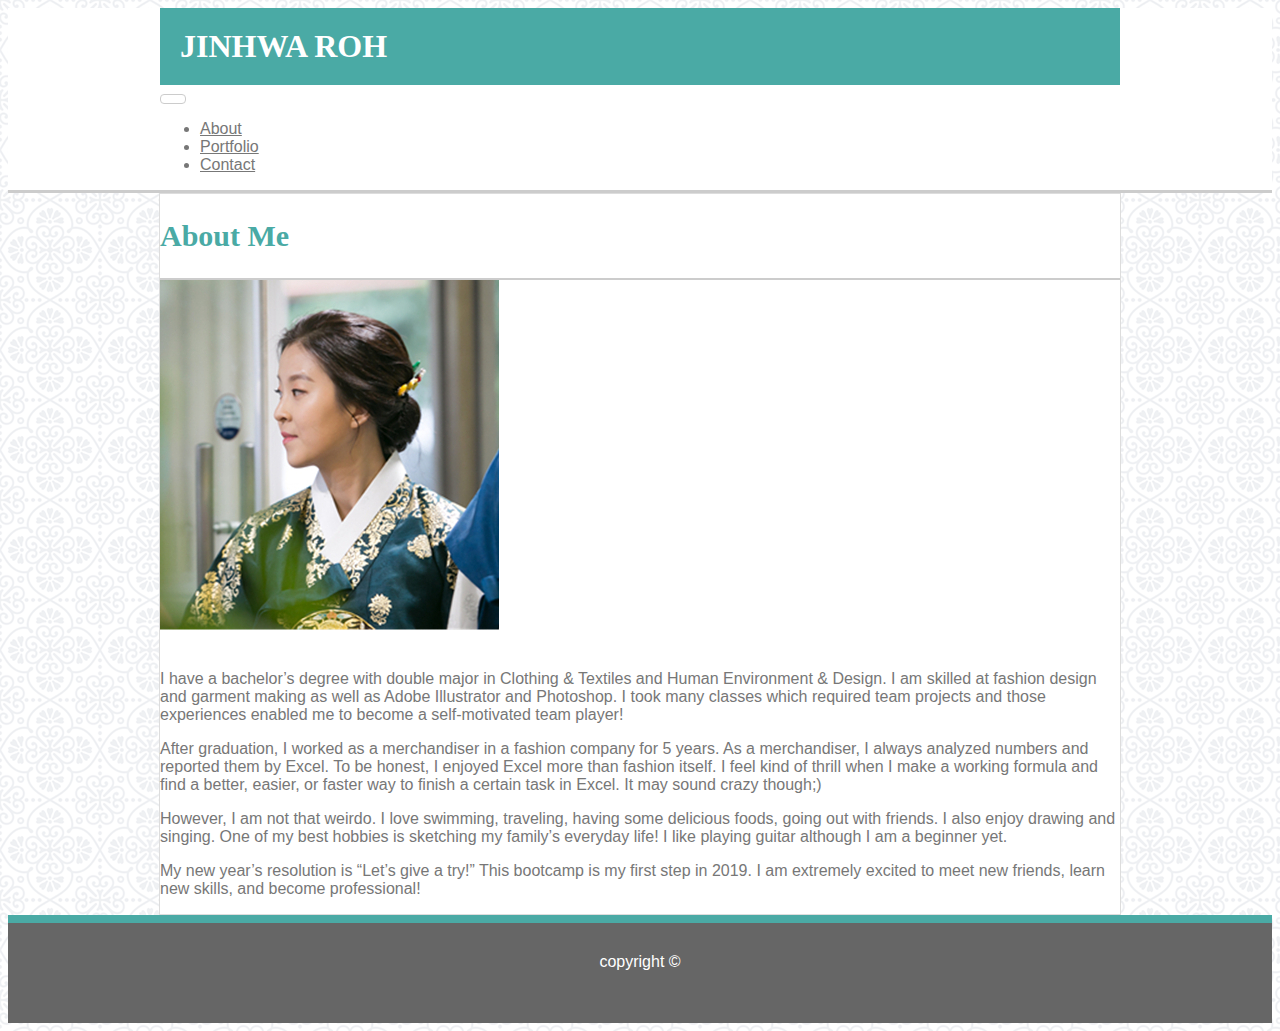
<file: index.html>
<!doctype html>
<html lang="en">

<head>
    <!-- Required meta tags -->
    <meta charset="utf-8">
    <meta name="viewport" content="width=device-width, initial-scale=1, shrink-to-fit=no">

    <!-- Bootstrap CSS -->
    <link rel="stylesheet" href="https://stackpath.bootstrapcdn.com/bootstrap/4.3.0/css/bootstrap.min.css"
        integrity="sha384-PDle/QlgIONtM1aqA2Qemk5gPOE7wFq8+Em+G/hmo5Iq0CCmYZLv3fVRDJ4MMwEA" crossorigin="anonymous">
    <link rel="stylesheet" type="text/css" href="assets/css/override.css">

    <title>Jinhwa Roh</title>
</head>

<body>


    <nav class="navbar p-0 navbar-expand-lg ">
        <div class="container nav_container m-0, p-0">
            <div class="navbar-brand p-30">JINHWA ROH</div>
            <button class="navbar-toggler" type="button" data-toggle="collapse" data-target="#navbarNav"
                aria-controls="navbarNav" aria-expanded="false" aria-label="Toggle navigation">
                <span class="navbar-toggler-icon"></span>
            </button>
            <div class="collapse navbar-collapse justify-content-end" id="navbarNav">
                <ul class="navbar-nav">
                    <li class="nav-item">
                        <a class="nav-link" href="index.html">About</a>
                    </li>
                    <li class="nav-item">
                        <a class="nav-link" href="portfolio.html">Portfolio</a>
                    </li>
                    <li class="nav-item">
                        <a class="nav-link" href="contact.html">Contact</a>
                    </li>
                </ul>
            </div>
        </div>
    </nav>

    <div class="container content_container mt-5 px-5 py-4 mb-5">
        <div class="row row1 p-0 mb-3">
            <div class="col-md-12 p-0 mt-1 mb-3">
                <h2>About Me</h2>
            </div>
        </div>

        <div class="row row2">
            <div class="col-md-3 p-0">
                <img id="profile_photo" src=assets/images/profile.jpg class="img-fluid rounded mx-auto d-block"
                    alt="placeholder">
            </div>

            <div class="col-md-9">
                <p>I have a bachelor’s degree with double major in Clothing & Textiles and Human Environment &
                    Design. I am skilled at fashion design and garment making as well as Adobe Illustrator and
                    Photoshop. I took many classes which required team projects and those experiences enabled me
                    to 
                    become a self-motivated team player!</p>

                <p>After graduation, I worked as a merchandiser in a fashion company for 5 years. As a
                    merchandiser,
                    I always analyzed numbers and reported them by Excel. To be honest, I enjoyed Excel more
                    than
                    fashion itself. I feel kind of thrill when I make a working formula and find a better,
                    easier,
                    or faster way to finish a certain task in Excel. It may sound crazy though;)</p>
                <p>However, I am not that weirdo. I love swimming, traveling, having some delicious foods, going
                    out
                    with friends. I also enjoy drawing and singing. One of my best hobbies is sketching my
                    family’s
                    everyday life! I like playing guitar although I am a beginner yet. </p>
                <p>My new year’s resolution is “Let’s give a try!” This bootcamp is my first step in 2019. I am
                    extremely excited to meet new friends, learn new skills, and become professional!</p>
            </div>
        </div>
    </div>


    <footer class="sticky-bottom justify-content-center align-bottom">
        copyright &copy;
    </footer>


    <!-- Optional JavaScript -->
    <!-- jQuery first, then Popper.js, then Bootstrap JS -->
    <script src="https://code.jquery.com/jquery-3.3.1.slim.min.js"
        integrity="sha384-q8i/X+965DzO0rT7abK41JStQIAqVgRVzpbzo5smXKp4YfRvH+8abtTE1Pi6jizo"
        crossorigin="anonymous"></script>
    <script src="https://cdnjs.cloudflare.com/ajax/libs/popper.js/1.14.7/umd/popper.min.js"
        integrity="sha384-UO2eT0CpHqdSJQ6hJty5KVphtPhzWj9WO1clHTMGa3JDZwrnQq4sF86dIHNDz0W1"
        crossorigin="anonymous"></script>
    <script src="https://stackpath.bootstrapcdn.com/bootstrap/4.3.0/js/bootstrap.min.js"
        integrity="sha384-7aThvCh9TypR7fIc2HV4O/nFMVCBwyIUKL8XCtKE+8xgCgl/PQGuFsvShjr74PBp"
        crossorigin="anonymous"></script>
</body>

</html>
</file>
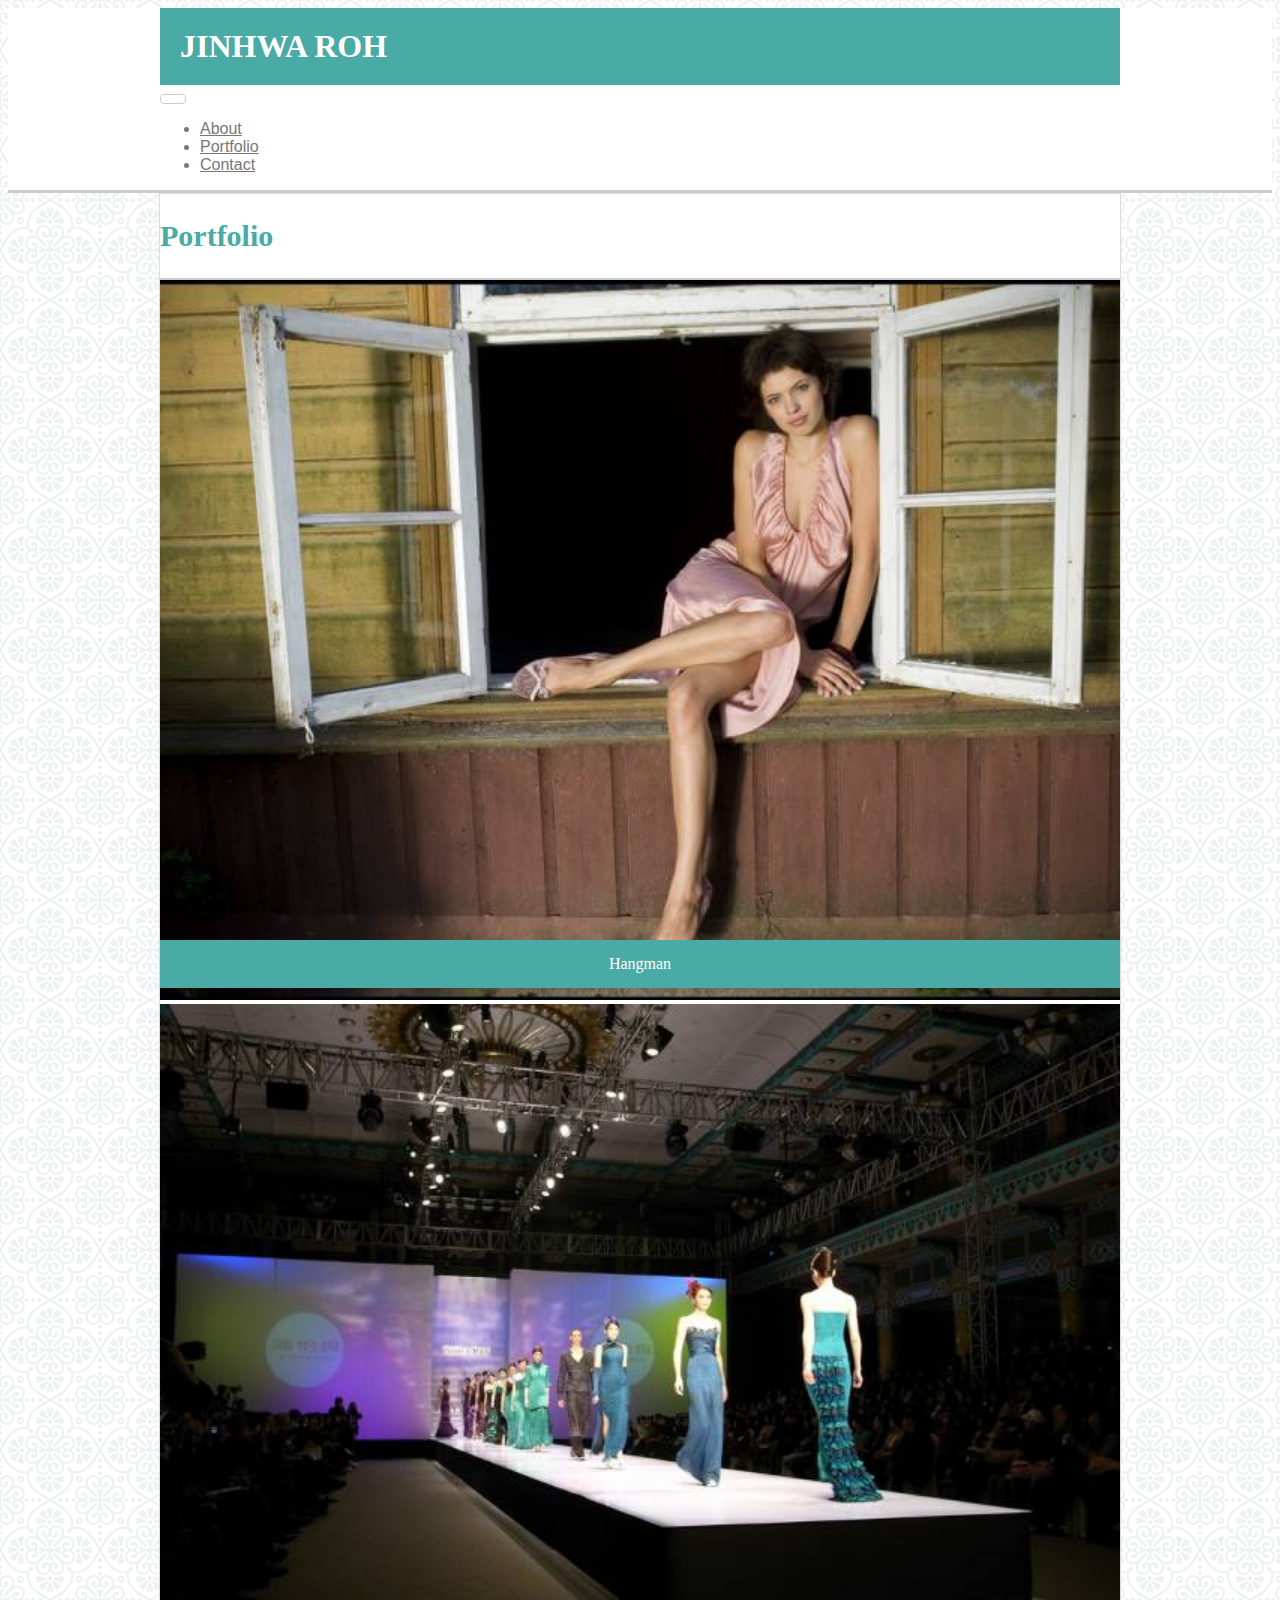
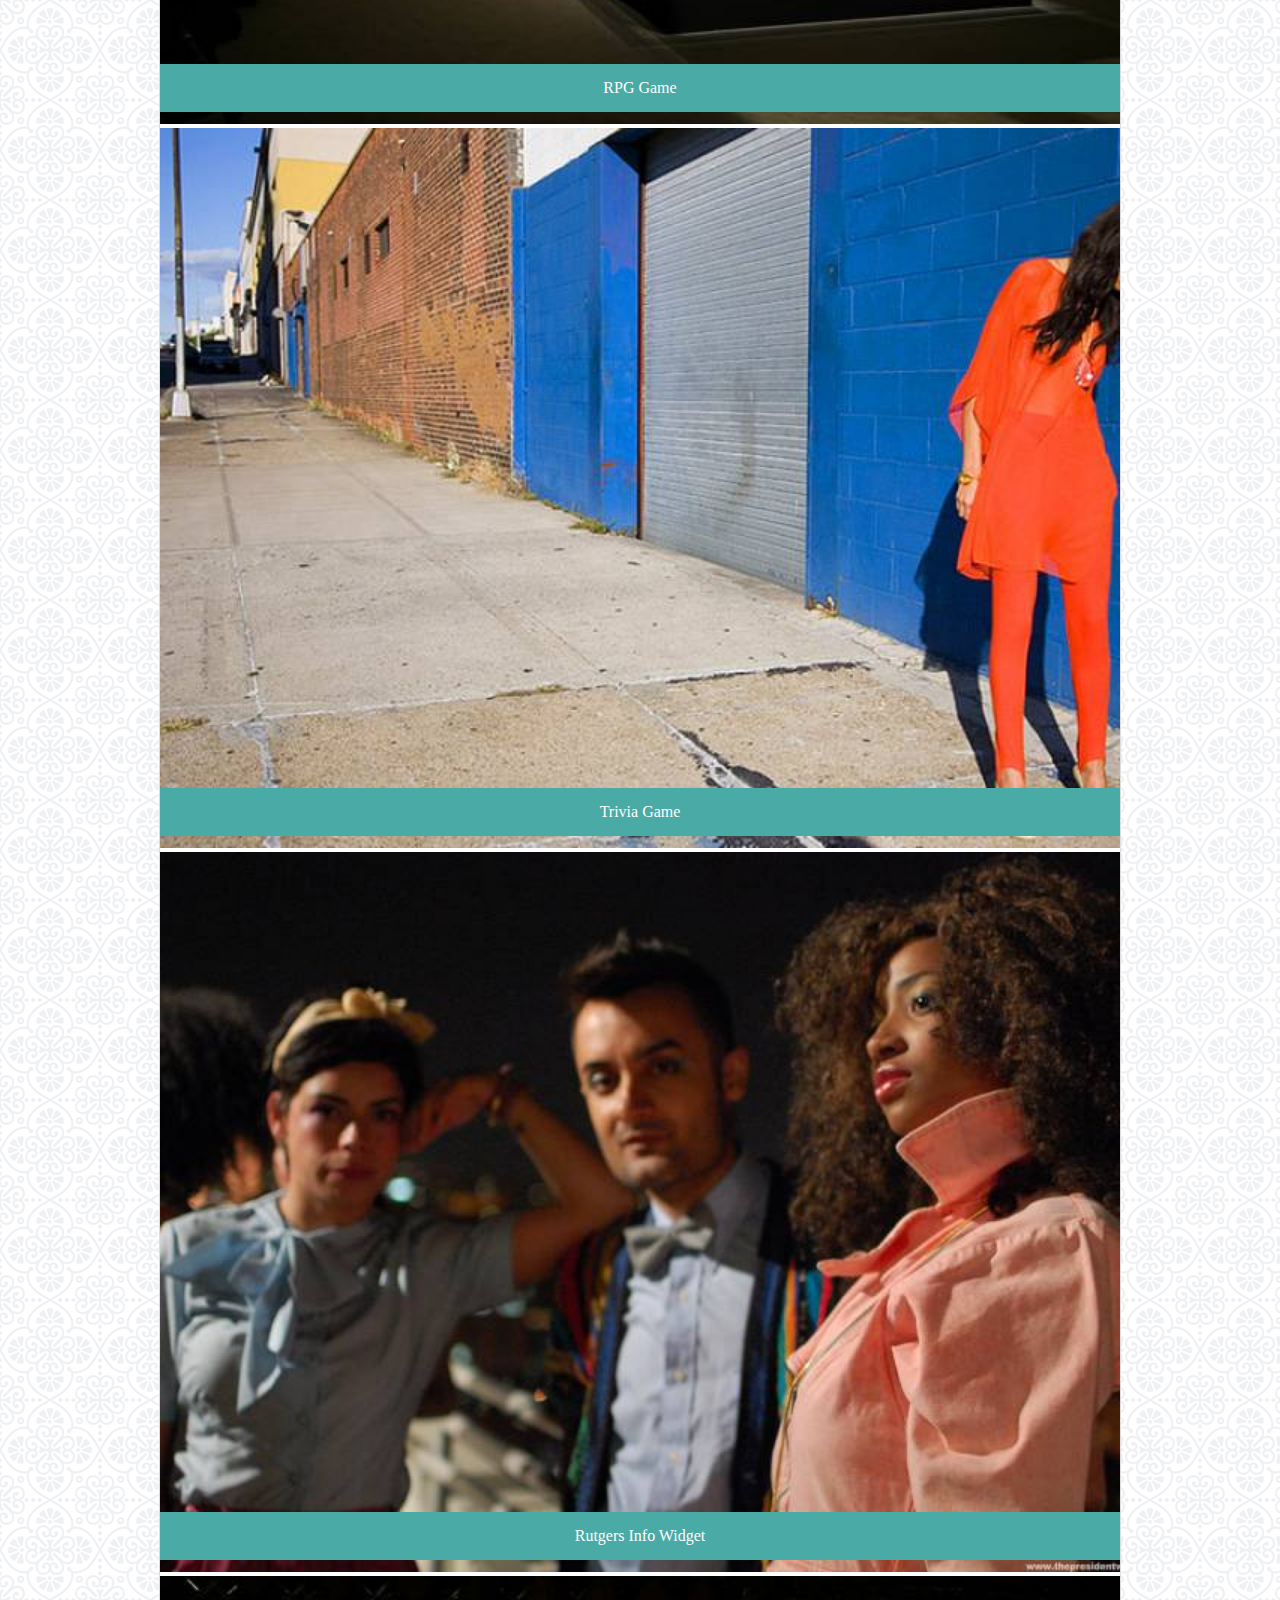
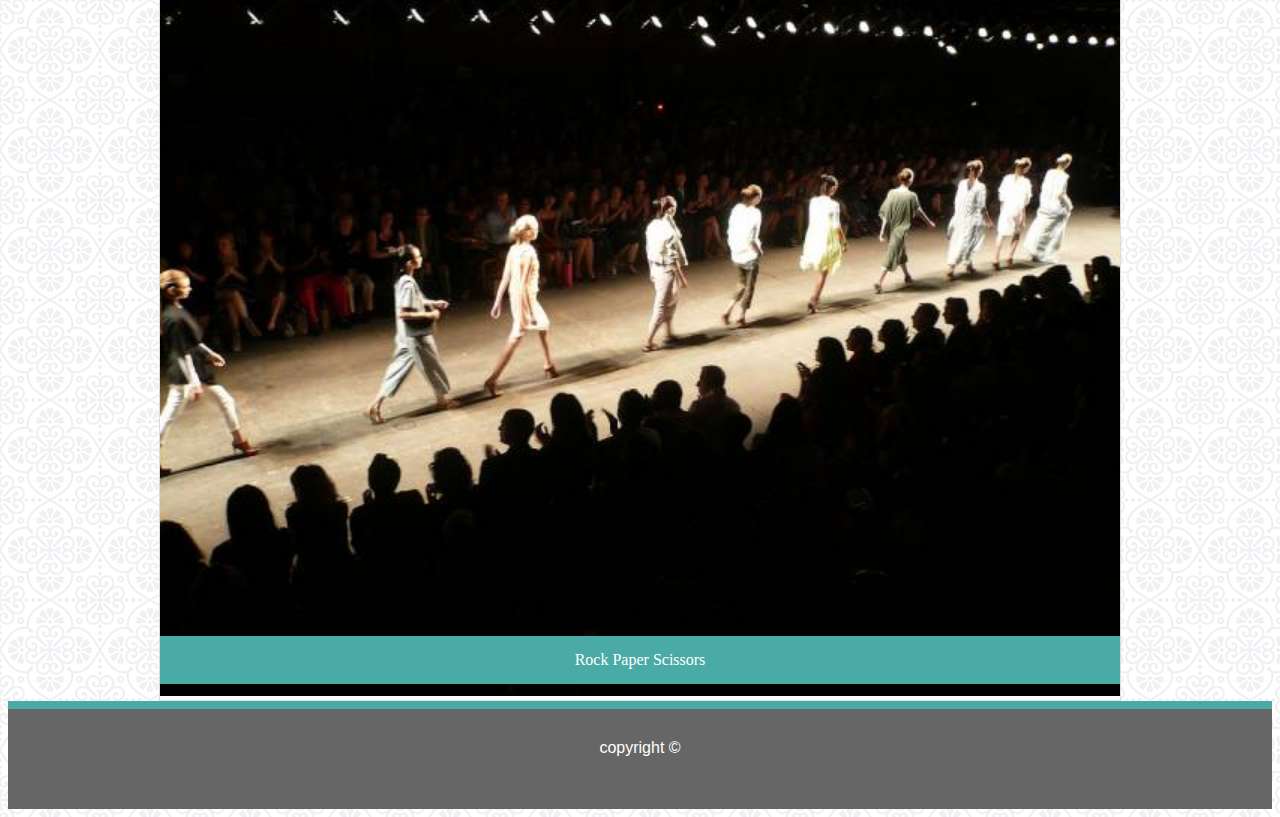
<file: portfolio.html>
<!doctype html>
<html lang="en">

<head>
    <!-- Required meta tags -->
    <meta charset="utf-8">
    <meta name="viewport" content="width=device-width, initial-scale=1, shrink-to-fit=no">

    <!-- Bootstrap CSS -->
    <link rel="stylesheet" href="https://stackpath.bootstrapcdn.com/bootstrap/4.3.0/css/bootstrap.min.css"
        integrity="sha384-PDle/QlgIONtM1aqA2Qemk5gPOE7wFq8+Em+G/hmo5Iq0CCmYZLv3fVRDJ4MMwEA" crossorigin="anonymous">
    <link rel="stylesheet" type="text/css" href="assets/css/override.css">

    <title>Jinhwa Roh</title>
</head>

<body>


    <nav class="navbar p-0 navbar-expand-lg ">
        <div class="container nav_container m-0, p-0">
            <div class="navbar-brand p-30">JINHWA ROH</div>
            <button class="navbar-toggler" type="button" data-toggle="collapse" data-target="#navbarNav"
                aria-controls="navbarNav" aria-expanded="false" aria-label="Toggle navigation">
                <span class="navbar-toggler-icon"></span>
            </button>
            <div class="collapse navbar-collapse justify-content-end" id="navbarNav">
                <ul class="navbar-nav">
                    <li class="nav-item">
                        <a class="nav-link" href="index.html">About</a>
                    </li>
                    <li class="nav-item">
                        <a class="nav-link" href="portfolio.html">Portfolio</a>
                    </li>
                    <li class="nav-item">
                        <a class="nav-link" href="contact.html">Contact</a>
                    </li>
                </ul>
            </div>
        </div>
    </nav>

    <div class="container content_container mt-5 px-5 py-4 mb-5">
        <div class="row row1 p-0 mb-3">
            <div class="col-md-12 p-0 mt-1 mb-3">
                <h2>Portfolio</h2>
            </div>
        </div>

        <div class="row row2">
            <div class="col-md-5 image_box p-0 mx-2 mb-3">
                <img id="placeholder_1" src="assets/images/placeholder_1.jpg" alt="placeholder_1" width=100%>
                <p class="image_title">Hangman</p>
            </div>

            <div class="col-md-5 image_box p-0 mx-2 mb-3">
                <img id="placeholder_2" src="assets/images/placeholder_2.jpg" alt="placeholder_2" width="100%">
                <p class="image_title">RPG Game</p>
            </div>
        </div>

        <div class="row row3">
            <div class="col-md-5 image_box p-0 mx-2 mb-3">
                <img id="placeholder_3" src="assets/images/placeholder_3.jpg" alt="placeholder_3" width="100%">
                <p class="image_title">Trivia Game</p>
            </div>
            
            <div class="col-md-5 image_box p-0 mx-2 mb-3">
                <img id="placeholder_4" src="assets/images/placeholder_4.jpg" alt="placeholder_4" width="100%">
                <p class="image_title">Rutgers Info Widget</p>
            </div>
        </div>

        <div class="row row4">
            <div class="col-md-5 image_box p-0 mx-2 mb-3">
                <img id="placeholder_5" src="assets/images/placeholder_5.jpg" alt="placeholder_5" width="100%">
                <p class="image_title">Rock Paper Scissors</p>
            </div>

            <div class="col-md-5 image_box p-0 mx-2 mb-3">

            </div>
        </div>




    </div>


    <footer class="sticky-bottom justify-content-center align-bottom">
        copyright &copy;
    </footer>


    <!-- Optional JavaScript -->
    <!-- jQuery first, then Popper.js, then Bootstrap JS -->
    <script src="https://code.jquery.com/jquery-3.3.1.slim.min.js"
        integrity="sha384-q8i/X+965DzO0rT7abK41JStQIAqVgRVzpbzo5smXKp4YfRvH+8abtTE1Pi6jizo"
        crossorigin="anonymous"></script>
    <script src="https://cdnjs.cloudflare.com/ajax/libs/popper.js/1.14.7/umd/popper.min.js"
        integrity="sha384-UO2eT0CpHqdSJQ6hJty5KVphtPhzWj9WO1clHTMGa3JDZwrnQq4sF86dIHNDz0W1"
        crossorigin="anonymous"></script>
    <script src="https://stackpath.bootstrapcdn.com/bootstrap/4.3.0/js/bootstrap.min.js"
        integrity="sha384-7aThvCh9TypR7fIc2HV4O/nFMVCBwyIUKL8XCtKE+8xgCgl/PQGuFsvShjr74PBp"
        crossorigin="anonymous"></script>
</body>

</html>
</file>
<file: assets/css/override.css>
html, body {
    box-sizing: border-box;
    font-family: Arial, Helvetica, sans-serif;
    color: #777777;
}

.wrapper {
    min-width: 100%;
    background-color: #ffffff;
}

   
.navbar {
    background-color: #ffffff;
    border-bottom: 3px solid #cccccc;
}

.navbar-brand {
    padding: 20px;
    color: #ffffff;
    background-color: #4aaaa5;
    font-family: Georgia, 'Times New Roman', Times, serif;
    font-weight: bold;
    font-size: 32px;
}

.navbar-toggler {
    padding: .25rem .75rem;
    font-size: 1.25rem;
    line-height: 1;
    background-color: transparent;
    border: 1px solid #cccccc;
    border-radius: .25rem;
}


a {
    color: #777777;
}

body {
    background-image:url(../images/pattern.png);
    background-repeat:repeat;
}


.body_container {
    background-image:url(../images/pattern.png);
    background-repeat:repeat; 
}

.container {
    max-width: 960px;
    background-color:#ffffff;
    margin: auto;
}

.content_container {
    border:1px solid #dddddd;
}

.row1 {
    border-bottom: 2px solid #cccccc;
}

h2 {
    font-family: Georgia, 'Times New Roman', Times, serif;
    font-size: 30px;
    font-weight: bold;
    color: #4aaaa5;
}

#profile_photo {
    margin-bottom: 20px;
}


footer {
    background-color: #666666;
    border-top: 8px solid #4aaaa5;
    height: 70px;
    color: #ffffff;
    text-align: center;  
    padding-top: 30px;
}
.image_box {
    position: relative;
}

.image_title {
    
    box-sizing: border-box;
    width: 100%;
    padding: 15px;
    background-color: #4aaaa5;
    color: #ffffff;
    font-family: Georgia, 'Times New Roman', Times, serif;
    text-align: center;
    position: absolute;
    bottom: 0;
}

.message {
    height: 170px;
}

.btn-info {
    background-color: #4aaaa5;
}
</file>
